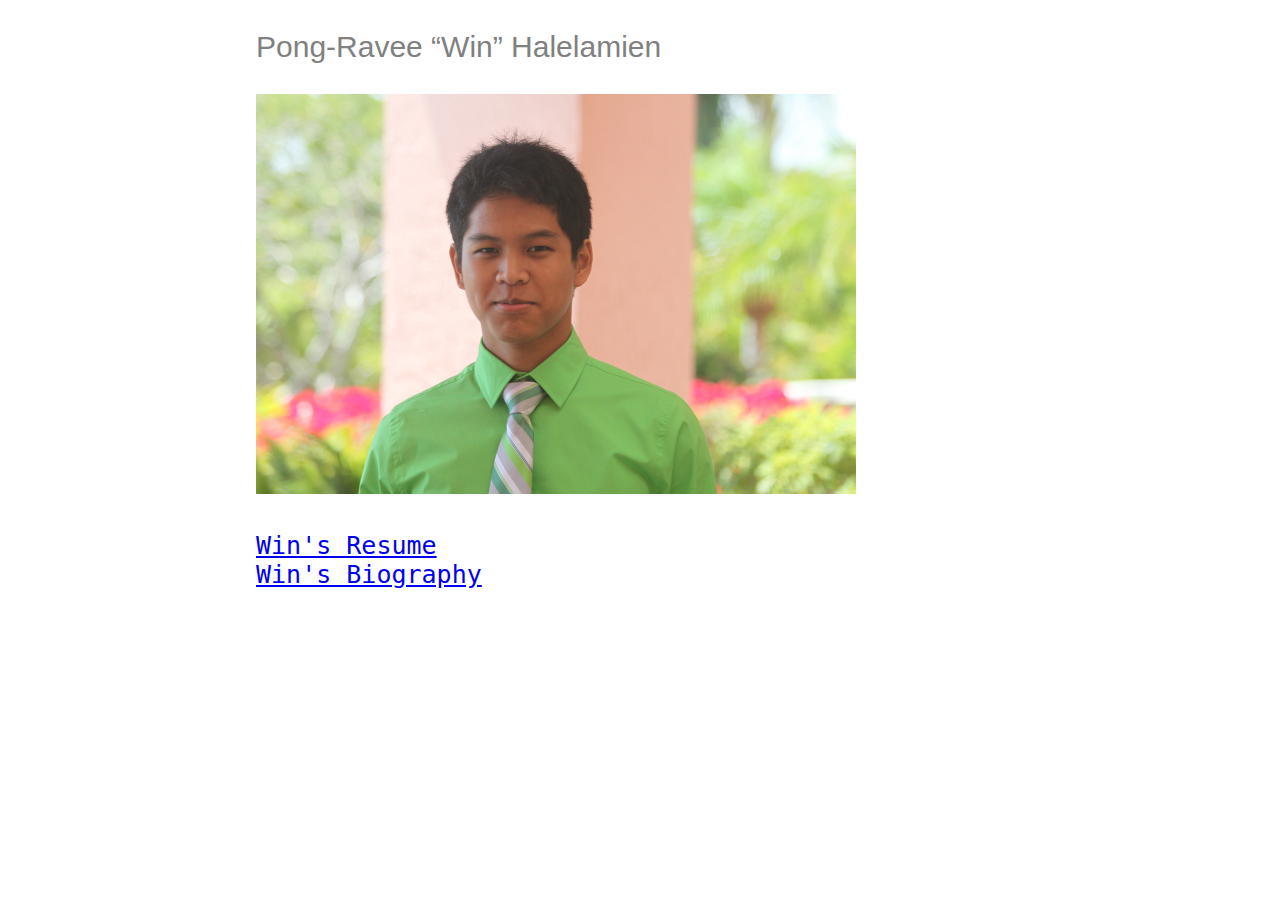
<file: index.html>
<!DOCTYPE html>

<html>

<head>
<meta charset='utf-8'>
<link rel="stylesheet" type="text/css" href="win.css" />
<title>Win's GitHub Page</title>

</head>

<body>
<p>Pong-Ravee &ldquo;Win&rdquo; Halelamien</p>
<p><img src="winmain.jpg" width="600" alt="Picture of Win" /></p>
<a href="resume.html">Win's Resume</a>
<br>
<a href="bio.html">Win's Biography</a>
</body>

</html>
</file>
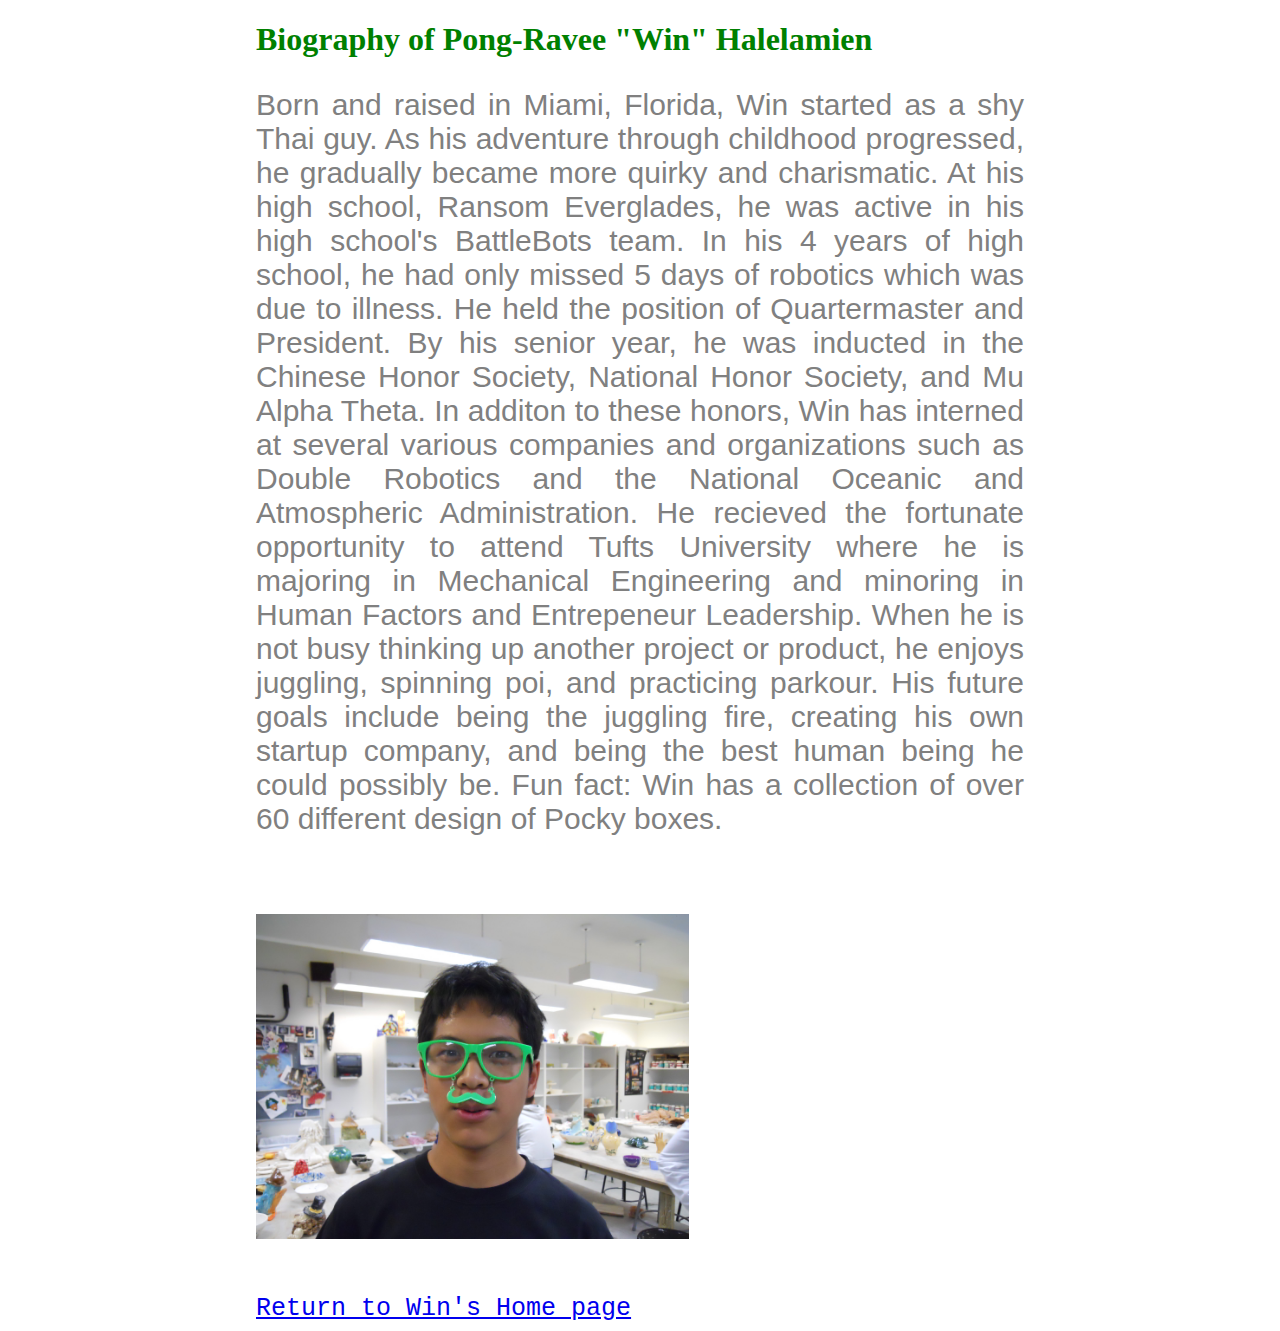
<file: bio.html>
<!DOCTYPE html>

<html>

<head>
<meta charset='utf-8'>
<link rel="stylesheet" type="text/css" href="win.css" />
<title>Win's Biography</title>

</head>

<body>
<h1>Biography of Pong-Ravee "Win" Halelamien</h1>
<p>
Born and raised in Miami, Florida, Win started as a shy Thai guy. As his adventure through childhood progressed, he gradually became more quirky and charismatic. At his high school, Ransom Everglades, he was active in his high school's BattleBots team. In his 4 years of high school, he had only missed 5 days of robotics which was due to illness. He held the position of Quartermaster and President. By his senior year, he was inducted in the Chinese Honor Society, National Honor Society, and Mu Alpha Theta. In additon to these honors, Win has interned at several various companies and organizations such as Double Robotics and the National Oceanic and Atmospheric Administration. He recieved the fortunate opportunity to attend Tufts University where he is majoring in Mechanical Engineering and minoring in Human Factors and Entrepeneur Leadership. When he is not busy thinking up another project or product, he enjoys juggling, spinning poi, and practicing parkour. His future goals include being the juggling fire, creating his own startup company, and being the best human being he could possibly be. Fun fact: Win has a collection of over 60 different design of Pocky boxes.

</p>
<br>
<p><img src="win.JPG" width="433" alt="Picture of Win" /></p>
<br>
<a href="index.html">Return to Win's Home page</a>
</body>

</html>
</file>
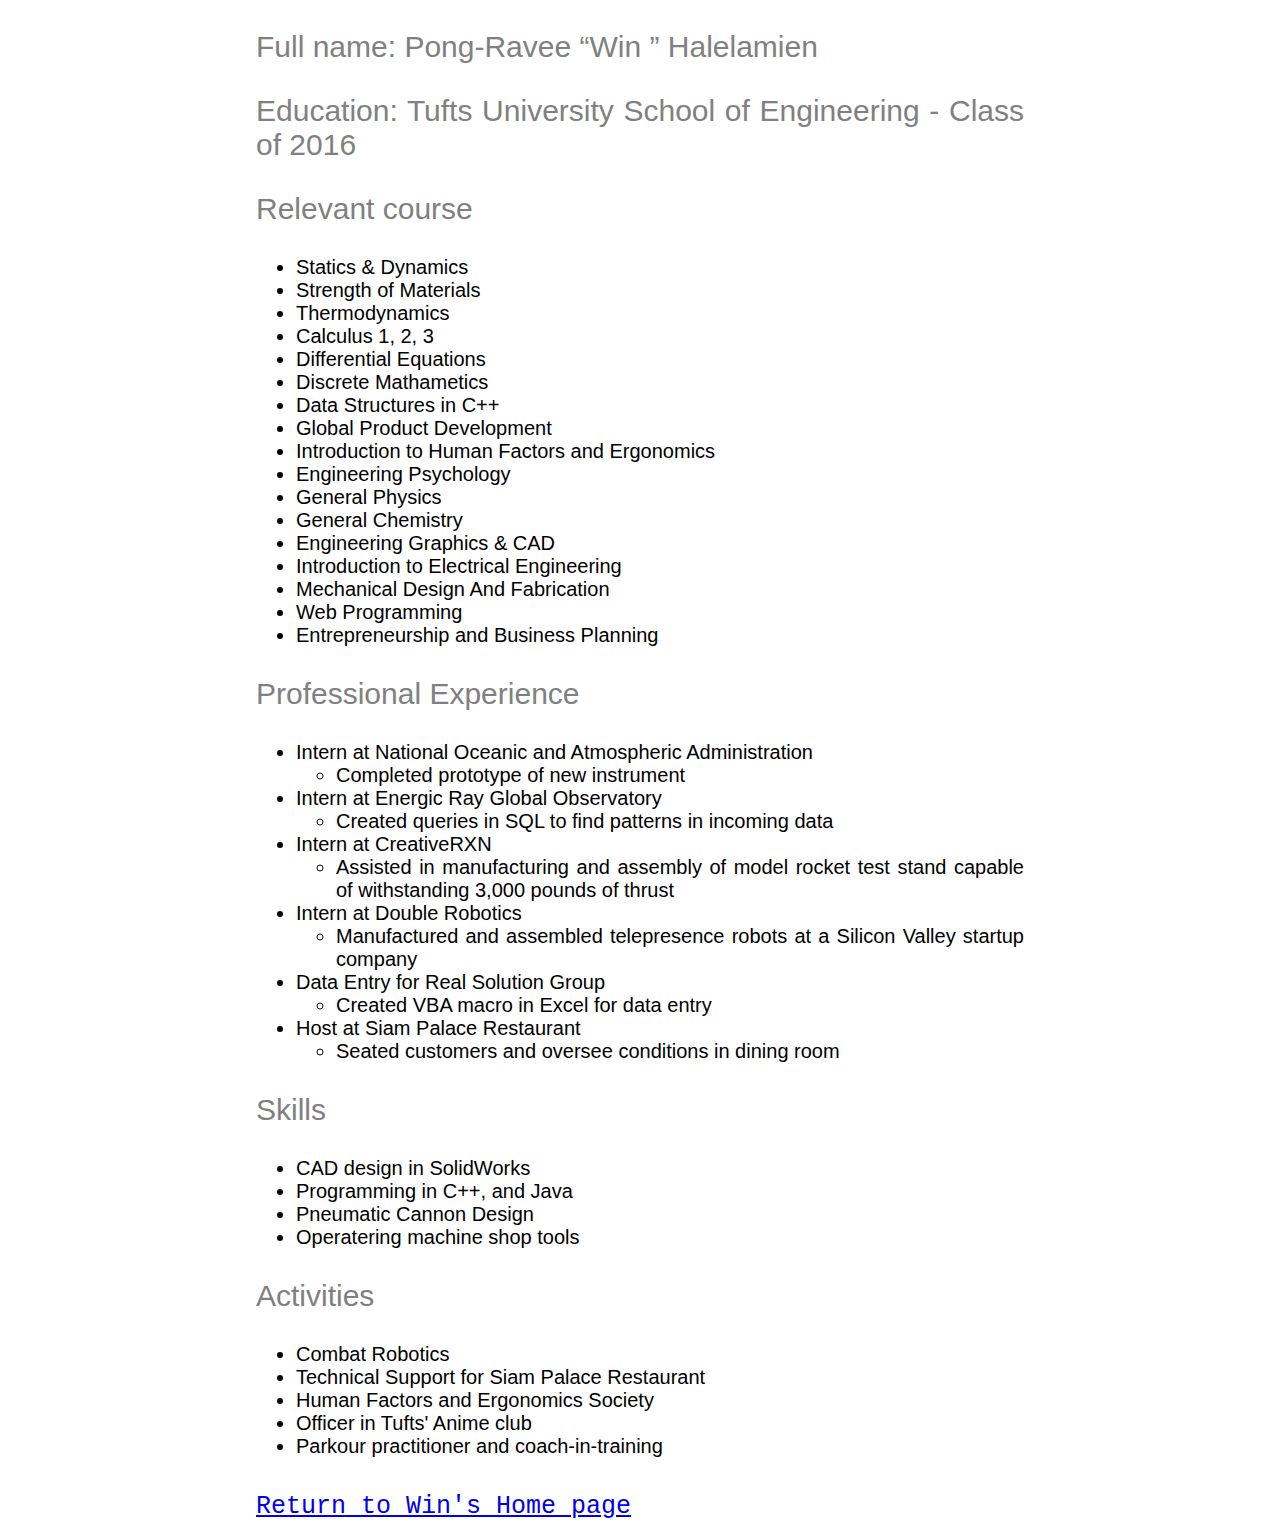
<file: resume.html>
<!DOCTYPE html>

<html>

<head>
<meta charset='utf-8'>

<title>Win's Resume</title>
<link rel="stylesheet" type="text/css" href="win.css" />
</head>

<body>

<p>Full name: Pong-Ravee &ldquo;Win &rdquo; Halelamien</p>
<p>Education: Tufts University School of Engineering - Class of 2016 </p>

<p>Relevant course</p>
<ul>
<li>Statics &amp; Dynamics</li>
<li>Strength of Materials</li>
<li>Thermodynamics</li>
<li>Calculus 1, 2, 3</li>
<li>Differential Equations </li>
<li>Discrete Mathametics </li>
<li>Data Structures in C++ </li>
<li>Global Product Development </li>
<li>Introduction to Human Factors and Ergonomics </li>
<li>Engineering Psychology </li>
<li>General Physics </li>
<li>General Chemistry </li>
<li>Engineering Graphics &amp; CAD </li>
<li>Introduction to Electrical Engineering </li>
<li>Mechanical Design And Fabrication </li>
<li>Web Programming </li>
<li>Entrepreneurship and Business Planning </li>
</ul>


<p>Professional Experience</p>
<ul>
<li>Intern at National Oceanic and Atmospheric Administration
<ul>
<li>Completed prototype of new instrument</li>
</ul>
</li>
<li>Intern at Energic Ray Global Observatory
<ul>
<li>Created queries in SQL to find patterns in incoming data</li>
</ul>
</li>
<li>Intern at CreativeRXN
<ul>
<li>Assisted in manufacturing and assembly of model rocket test stand capable of withstanding 3,000 pounds of thrust</li>
</ul>
</li>
<li>Intern at Double Robotics
<ul>
<li>Manufactured and assembled telepresence robots at a Silicon Valley startup company</li>
</ul>
</li>
<li>Data Entry for Real Solution Group
<ul>
<li>Created VBA macro in Excel for data entry</li>
</ul>
</li>
<li>Host at Siam Palace Restaurant
<ul>
<li>Seated customers and oversee conditions in dining room</li>
</ul>
</li>
</ul>


<p>Skills</p>
<ul>
<li>CAD design in SolidWorks</li>
<li>Programming in C++, and Java</li>
<li>Pneumatic Cannon Design</li>
<li>Operatering machine shop tools</li>
</ul>

<p>Activities</p>
<ul>
<li>Combat Robotics</li>
<li>Technical Support for Siam Palace Restaurant</li>
<li>Human Factors and Ergonomics Society</li>
<li>Officer in Tufts' Anime club</li>
<li>Parkour practitioner and coach-in-training</li>
</ul>

<br>
<a href="index.html">Return to Win's Home page</a>
</body>

</html>
</file>
<file: win.css>
body {
	margin-left: 20%;
	margin-right: 20%;
	text-align:justify;
}

h1 {
	color: green;
}

p {
	font-family: 'Arial' ;
	font-size: 30px;
	color: grey;
}

li {
	font-family: "Century Gothic", CenturyGothic, AppleGothic, sans-serif;
	font-size: 20px;
}

a:link{
	font-size: 25px;
	font-family: Consolas, monaco, monospace;
}
</file>
